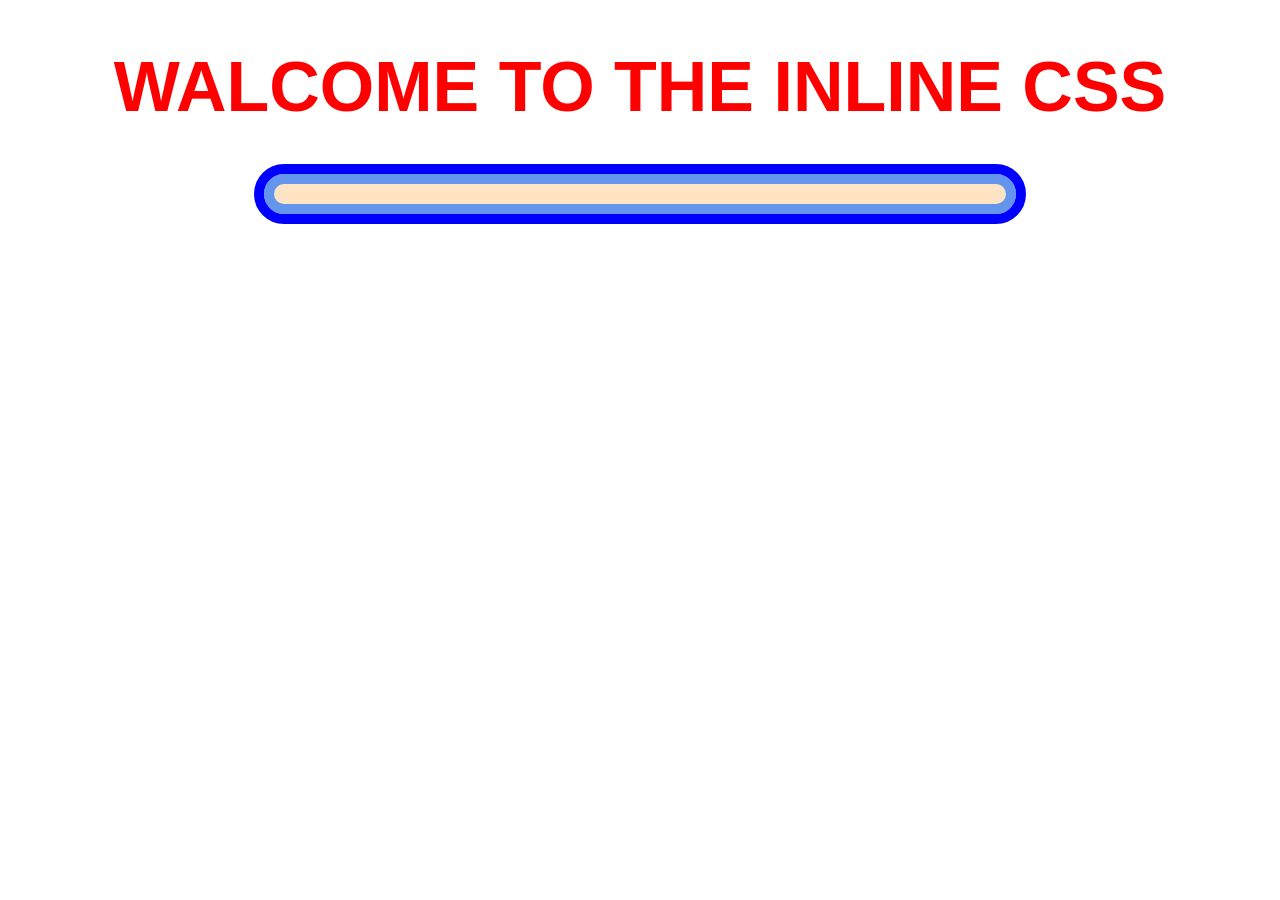
<file: Shruti/in.html>
<!DOCTYPE html>
<html lang="en">
<head>
    <meta charset="UTF-8">
    <meta name="viewport" content="width=device-width, initial-scale=1.0">
    <title>Document</title>
    <h1 style="color:red;font-size: 70px;font-family: Arial;font-weight:bold;text-transform:uppercase;text-align: center">Walcome to the inline css</h1>
</head>
<body>
    <div style="
        width: 50%;
        hight:200px;
        background-color: bisque;
        padding-left:50px;
        padding-right:50px;
        padding-top: 20px;
        margin: auto;
        border: 10px solid cornflowerblue;
        outline: 10px solid blue;
        border-radius: 20px;  
        ">        
</div>
</body>
</html>
</file>
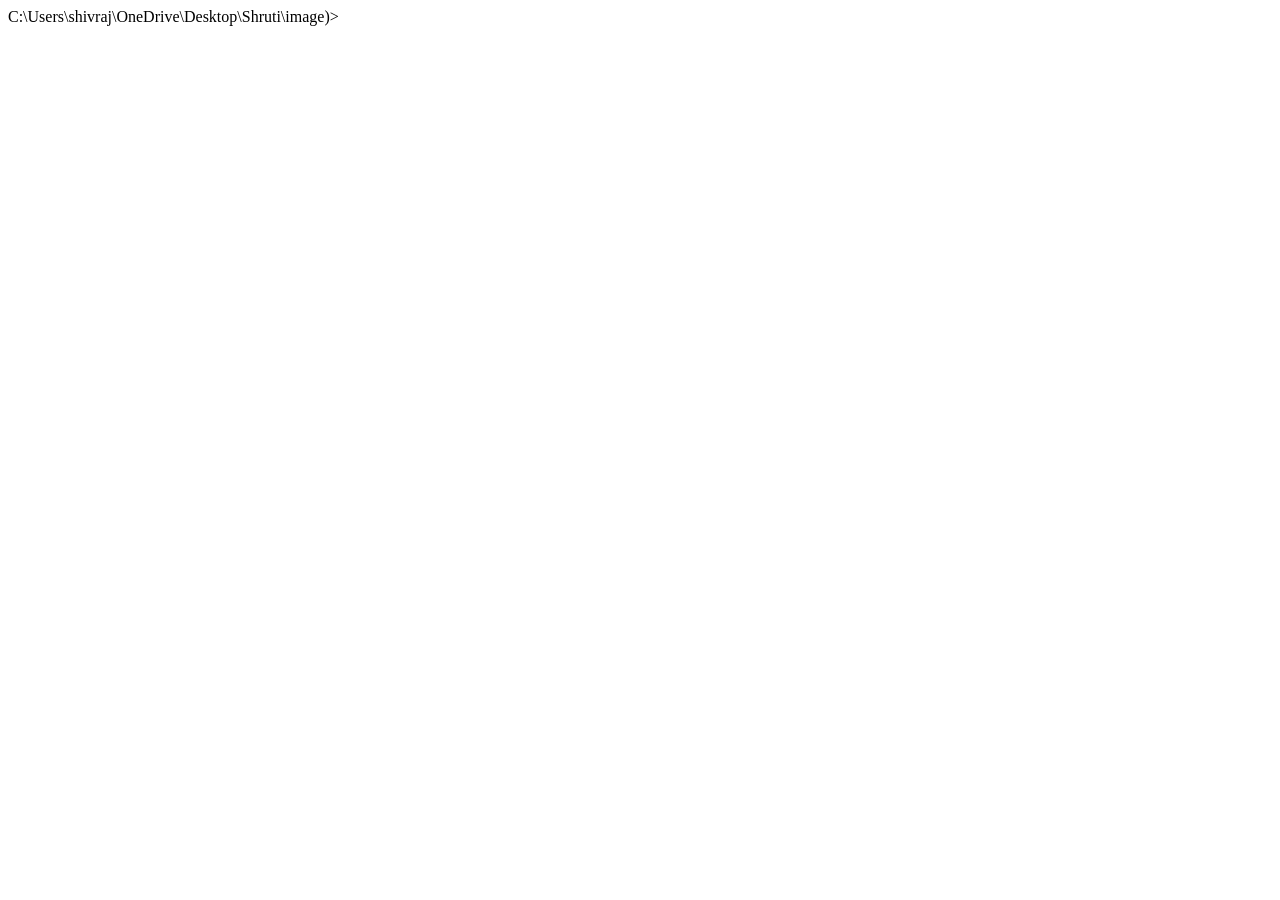
<file: Shruti/internal.html>
<!DOCTYPE html>
<html lang="en">
<head>
    <meta charset="UTF-8">
    <meta name="viewport" content="width=device-width, initial-scale=1.0">
    <title>Document</title>
    <style>
        h1{
            background-color: bisque;
            display: inline;
            visibility: visibal;

        }
    </style>
</head>
<body>
    <background_image:url(./images/>C:\Users\shivraj\OneDrive\Desktop\Shruti\image)></background_image:url>
</body>
</html>
</file>
